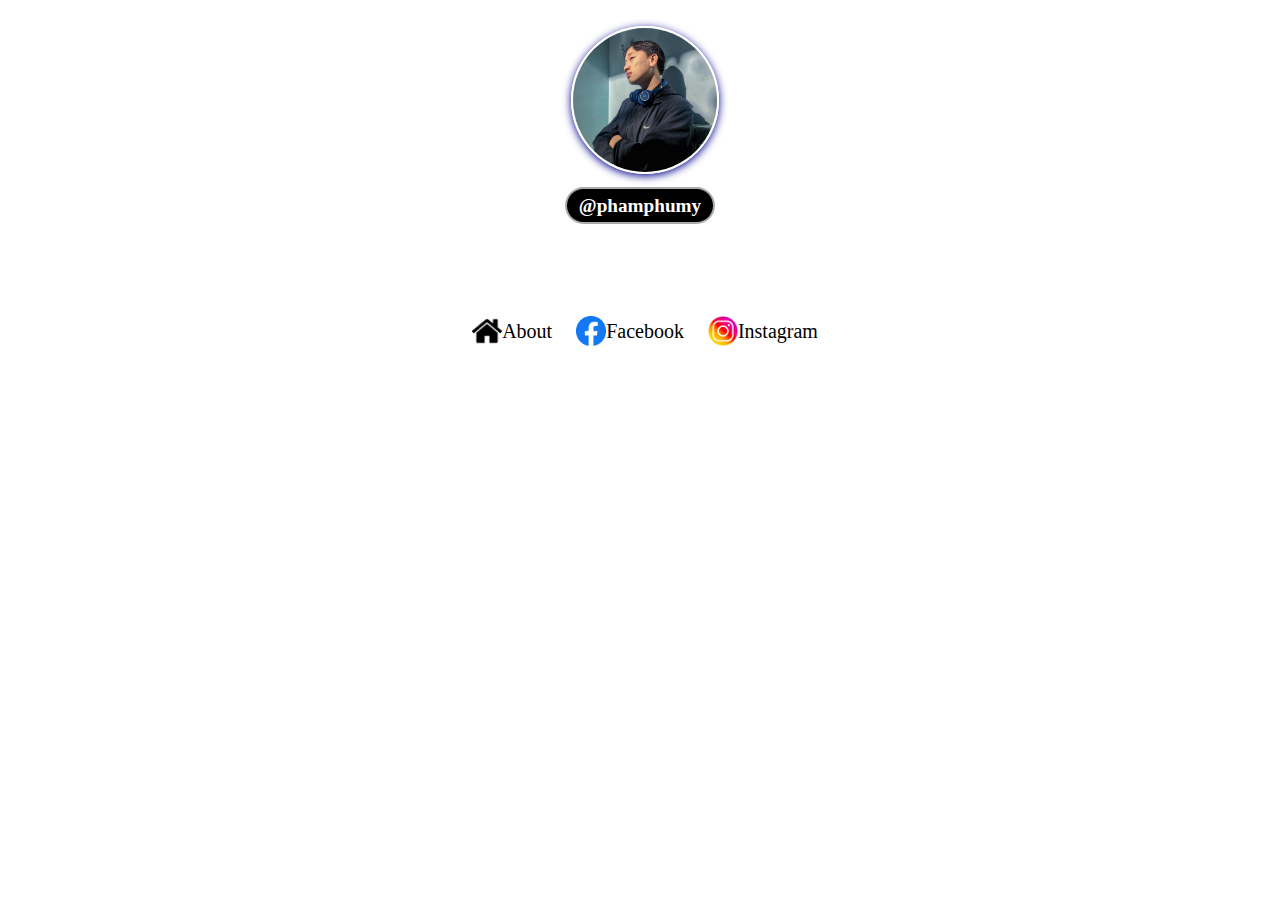
<file: index.html>
<!DOCTYPE html>
<html>
<head>
	<meta charset="utf-8">
	<meta name="viewport" content="width=device-width, initial-scale=1">
	<title>MySelf</title>
	<link rel="stylesheet" type="text/css" href="style.css">
</head>
<body>
	<main>
		<header>
		<img src="./img/logo.jpg">
		<h1>@phamphumy</h1>
	</header>
	<ul>
		<li>
			<a href="about.html"> <img src="./img/home.png" style="
    width: 30px;
    height: 30px;
    padding-bottom: 10px;"
    >About</a>
		</li>
        
		<li>
			<a href="https://www.facebook.com/PhuMyneee/"><img src="./img/facebook.png"
				style="
    width: 30px;
    height: 30px;
    padding-bottom: 10px;"

    >Facebook</a>
		</li>

		<li>
			<a href="https://www.instagram.com/phumyisme/"><img src="./img/inss.png"
				style="
    width: 30px;
    height: 30px;
    padding-bottom: 10px;"

    >Instagram</a>
		</li>
	</ul>
</body>
</html>
</file>
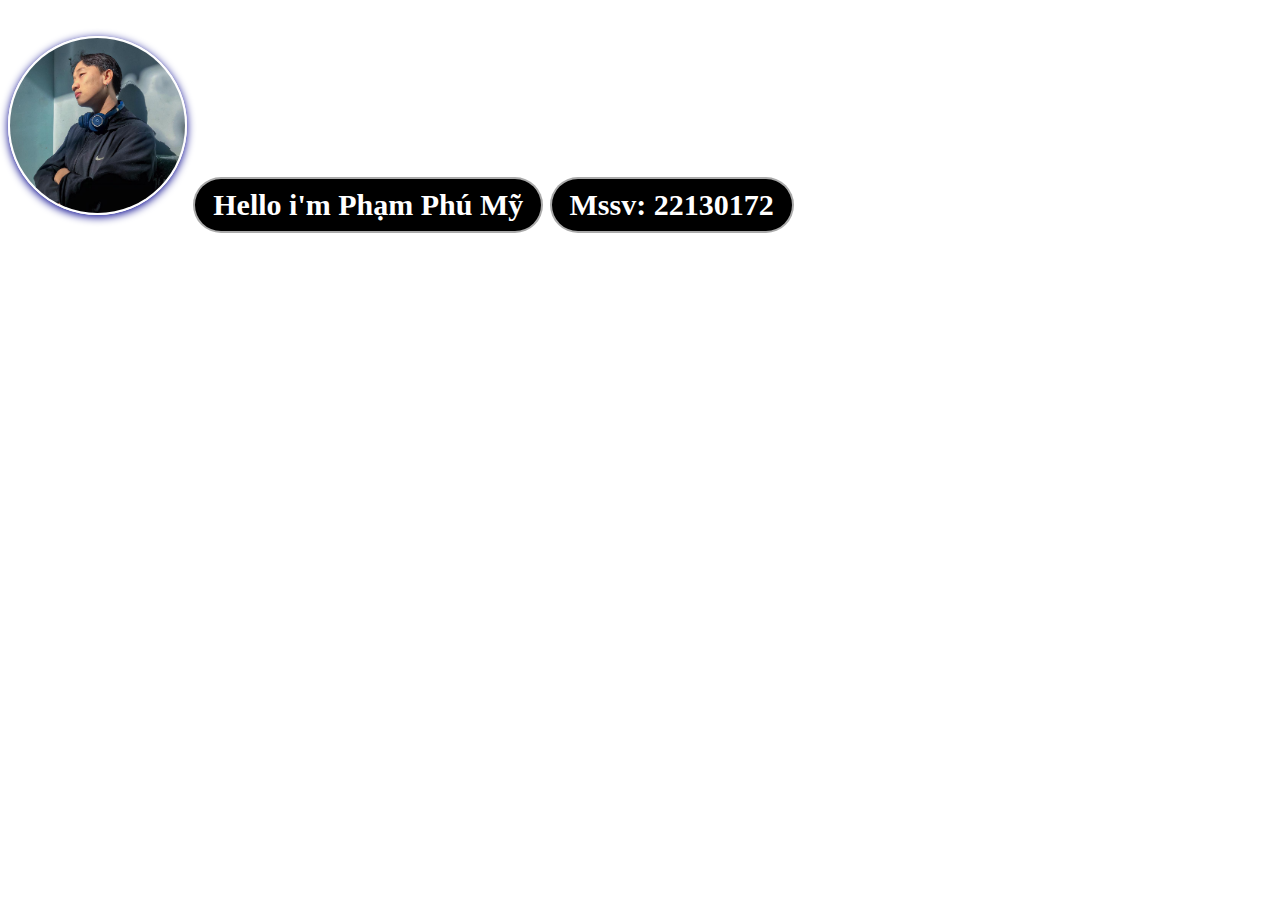
<file: about.html>
<!DOCTYPE html>
<html lang="en">
<head>
    <meta charset="UTF-8">
    <meta name="viewport" content="width=device-width, initial-scale=1.0">
    <title>AboutMe</title>  
    <style>
        img{
            width: 7em;
	        height: 7em;
	        border-radius: 100%;
	        border: 2px solid #fff;
	        box-shadow:darkblue 0px 2px 8px 0px;
        }
        #main{
            margin: 20px 0 40px 0;
            padding: auto;

        }
        html{
            font-size: 25px;
            font-weight: 500;
            
        }
        body{
            background-image: url(https://accgroup.vn/wp-content/uploads/2023/02/Background-la-gi.jpg.webp);
            background-size: cover;

        }
        h2{
            display: inline-block;
	        font-size: 1.2em;
	        font-weight: bold;
	        border-radius: 1em;
	        background-color: #000 ;
	        color: #fff;
	        padding: 0.3em 0.6em;
	        border: 2px solid #fffa;
        }
        footer{
            text-align: center;
            font-size: 1.2em;
	        font-weight: bold;
	        border-radius: 1em;
	        color: #fff;
	        padding: 0.3em 0.6em;
        }
        h4,h5{
            color:#fff;
            font-size: 25px;
        }
        a{
            color:#fff;
        }

    </style>
</head>
<body>
    <a href="index.html">Back</a>
    <div>
    <img src="./img/logo.jpg"> 
    <h2>Hello i'm Phạm Phú Mỹ</h2>
    <h2>Mssv: 22130172</h2>
    <h4>Xin chào các bạn, mình tên là Phạm Phú Mỹ, đến từ Trường Đại học Nông Lâm TP.HCM</h4>
    <h5>Hiện mình đang là sinh viên năm 2 ngành Công Nghệ Thông Tin và đang tìm hiểu về ngôn ngữ lập trình Java cũng như các ngôn ngữ lập trình khác. Rất vui khi được làm quen với các bạn, mong các bạn giúp đỡ mình trong quá trình học tập để mình có thể hiểu biết thêm về Coding:3</h5>
    </div class="footer">
    <footer>
        <h3>ContactMe</h3>
        <li>Email:22130172@st.hcmuaf.edu.vn</li>
        <li>SDT:0945014047</li>
    </footer>
</body>
</html>
</file>
<file: style.css>
h1 {

	color: #fff;
}
body, html {

	margin: 0;
	padding: 0;

}

body {

	background-image: url(https://accgroup.vn/wp-content/uploads/2023/02/Background-la-gi.jpg.webp);
	background-size: cover;
}
img {
 margin-top: 10px;
 width: 120px;
 height: 120px;
margin-left: 10px;
}
header {
	margin-top: 1em;
	text-align: center;
	display: flex;
	flex-direction: column;
	align-items: center;
}
header > img {
	width: 9em;
	height: 9em;
	border-radius: 100%;
	border: 2px solid #fff;
	box-shadow:darkblue 0px 2px 8px 0px; 
}
header > h1 {
	display: inline-block;
	font-size: 1.2em;
	font-weight: bold;
	border-radius: 1em;
	background-color: #000 ;
	color: #fff;
	padding: 0.3em 0.6em;
	border: 2px solid #fffa;
}
ul {
	box-sizing: border-box;
	list-style: none;
	margin: 0 autu;
	padding: 2em;
}
ul > li {
   
   background-color: #fffa;
   border-radius: 1em;
   padding: 0.5;
   margin: 1em 0;
   align-items: center;
   display: flex;
  display: inline-block;
}
ul > li > a {

	display: flex;
	flex-direction: row;
	justify-content: center;
	align-content: center;
	gap: 0em;
}
a {

	color: black;
	text-decoration: none;
	font-size: 20px;
	align-items: center;
	padding: 5px;
	
}
ul {
	text-align: center;
	padding: auto;
}
p {

	text-align: center;
	color: #fff;
}
about{
	width: 100%;
  padding-right: 15px;
  padding-left: 15px;
  margin-right: auto;
  margin-left: auto;
}
</file>
